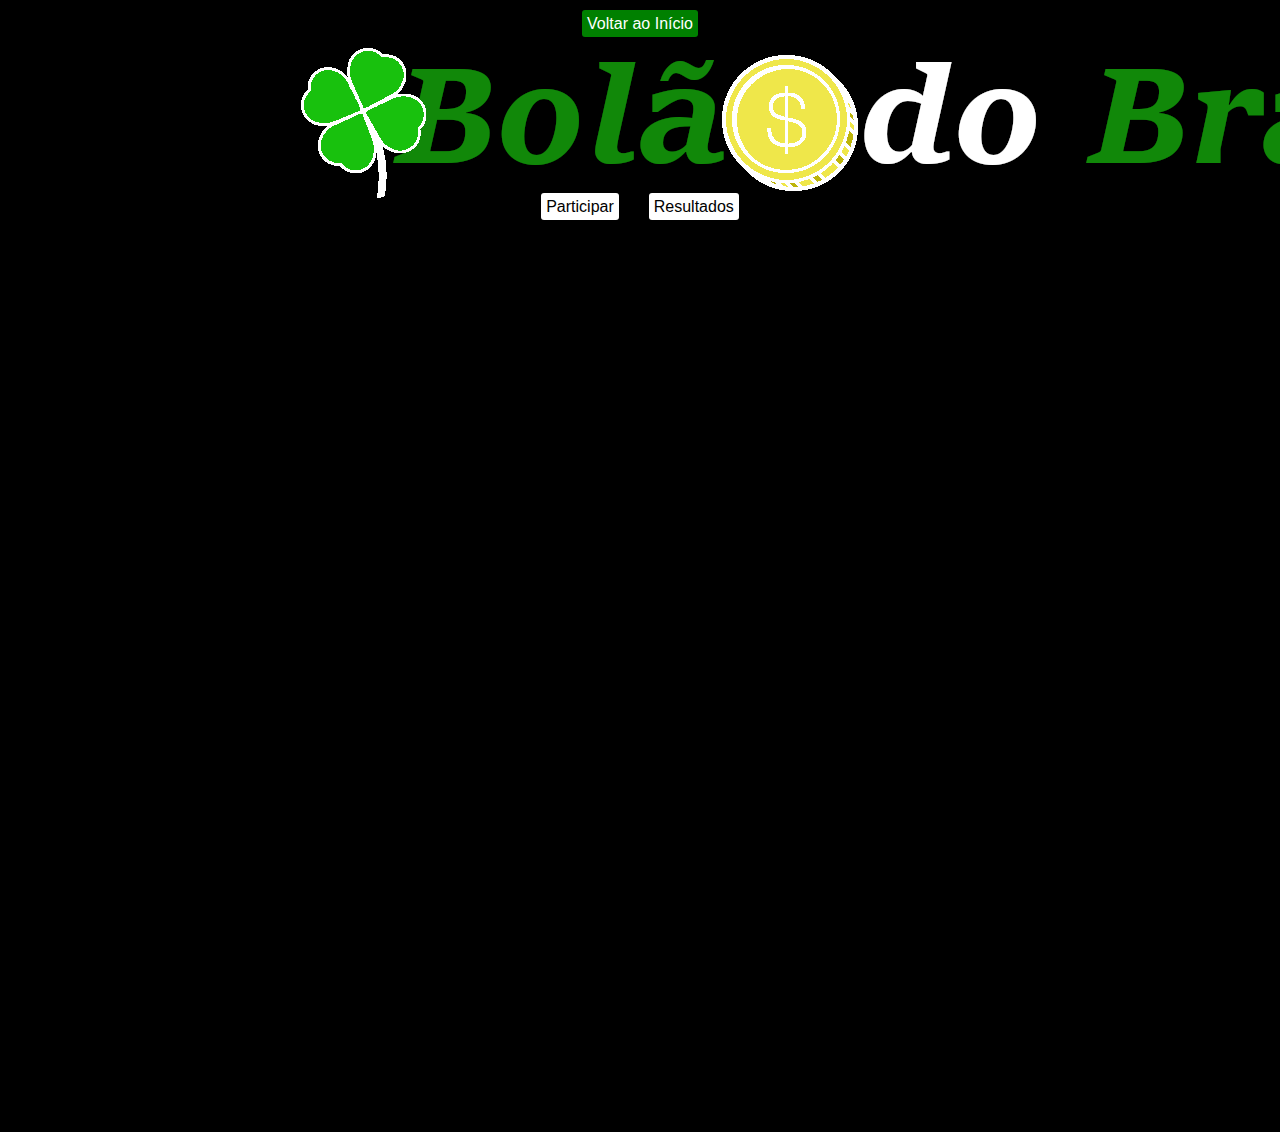
<file: 001-HTML/meus-projetos/bolao-braga/index.html>
<!DOCTYPE html>
<html lang="pt-br">
    <head>
        <meta charset="UTF-8">
        <meta http-equiv="X-UA-Compatible" content="IE=edge">
        <meta name="viewport" content="width=device-width, initial-scale=1.0">
        <link rel="stylesheet" href="../../../002-CSS/bolao-braga.css">

        <title>Bolão Braga</title>
    </head>


    <body>

        <header>
            <div class="links-centro">
                <a href="index.html" class="p-ativa">Voltar ao Início</a>
            </div>

            <div class="logo">
                <img src="../../../000-IMAGENS/trevo.png" alt="logo">
            </div>

            <nav>
                <a href="participar.html" class="link-top">Participar</a><a href="resultados.html" class="link-top">Resultados</a>
            </nav>
        </header>

        <main>
            <section>
                <h2>Bem vindo(a)!</h2>
            </section>
        </main>
        
    </body>
</html>
</file>
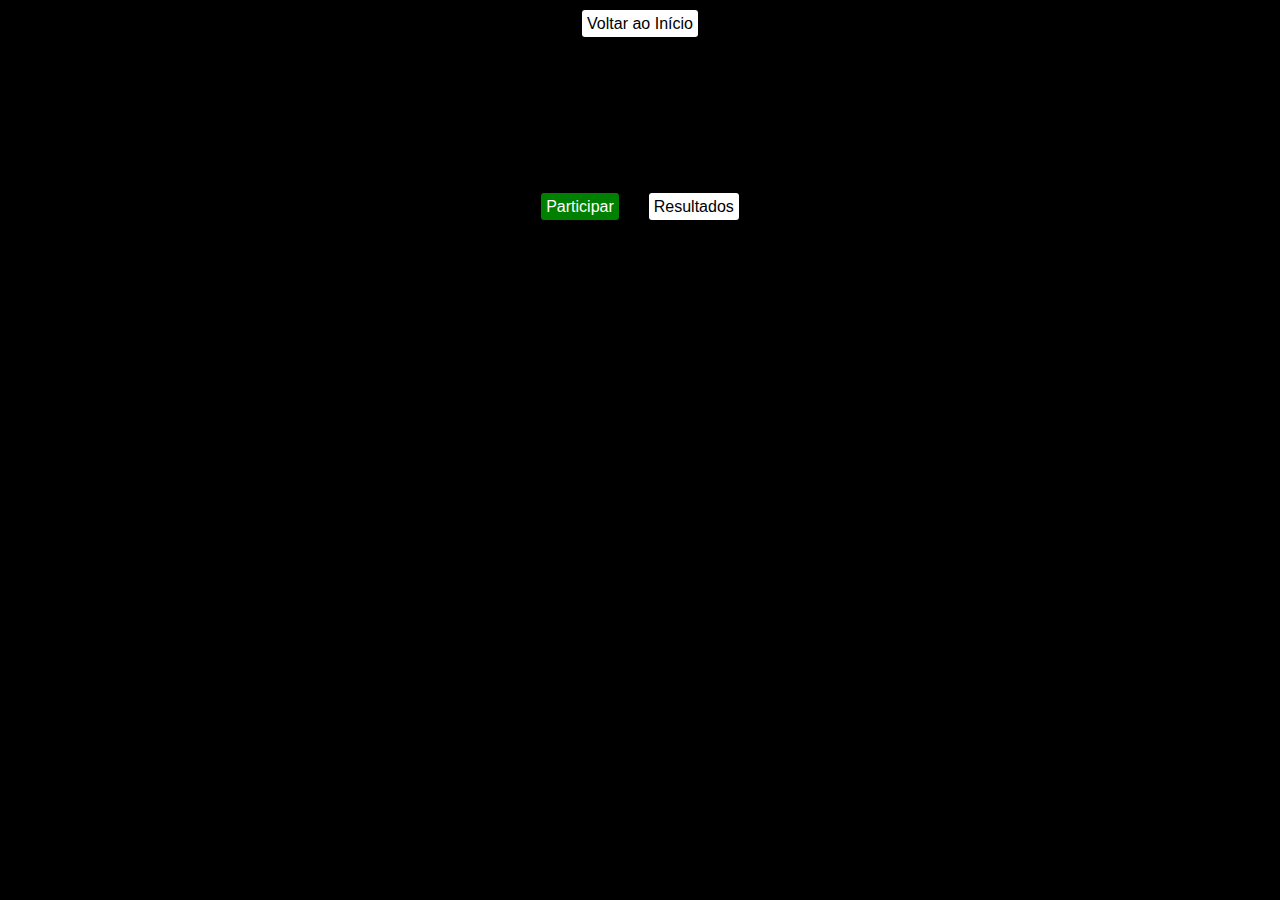
<file: 001-HTML/meus-projetos/bolao-braga/participar.html>
<!DOCTYPE html>
<html lang="pt-br">
    <head>
        <meta charset="UTF-8">
        <meta http-equiv="X-UA-Compatible" content="IE=edge">
        <meta name="viewport" content="width=device-width, initial-scale=1.0">
        <link rel="stylesheet" href="../../../002-CSS/bolao-braga.css">

        <title>Bolão Braga</title>
    </head>


    <body>

        <header>
            <div class="links-centro">
                <a href="index.html" class="link-top">Voltar ao Início</a>
            </div>

            <div class="logo">
                
            </div>

            <nav>
                <a href="participar.html" class="p-ativa">Participar</a><a href="resultados.html" class="link-top">Resultados</a>
            </nav>
        </header>

        <main>
            <section>
                
            </section>
        </main>
        
    </body>
</html>
</file>
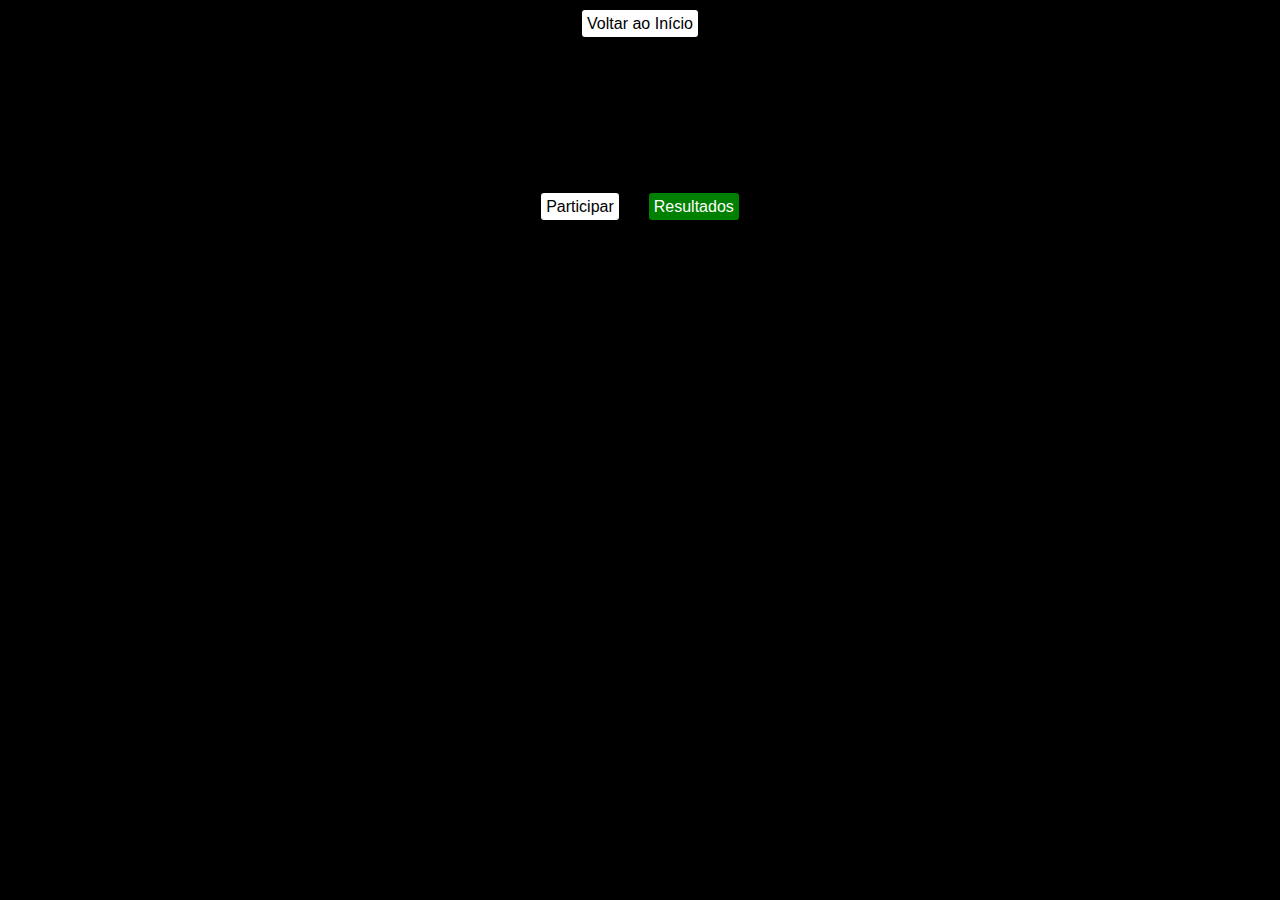
<file: 001-HTML/meus-projetos/bolao-braga/resultados.html>
<!DOCTYPE html>
<html lang="pt-br">
    <head>
        <meta charset="UTF-8">
        <meta http-equiv="X-UA-Compatible" content="IE=edge">
        <meta name="viewport" content="width=device-width, initial-scale=1.0">
        <link rel="stylesheet" href="../../../002-CSS/bolao-braga.css">

        <title>Bolão Braga</title>
    </head>


    <body>

        <header>
            <div class="links-centro">
                <a href="index.html" class="link-top">Voltar ao Início</a>
            </div>

            <div class="logo">
                
            </div>

            <nav>
                <a href="participar.html" class="link-top">Participar</a><a href="resultados.html" class="p-ativa">Resultados</a>
            </nav>
        </header>

        <main>
            <section>
                
            </section>
        </main>
        
    </body>
</html>
</file>
<file: 002-CSS/bolao-braga.css>
*{
    margin: 0;
    padding: 0;
}

body{
    font-family: 'Trebuchet MS', 'Lucida Sans Unicode', 'Lucida Grande', 'Lucida Sans', Arial, sans-serif;
    background-color: black;
}

h1, h2, h3{
    text-align: center;
}

/* FIM DAS FOMRATAÇÕES GERAIS */

div.links-centro{
    margin: 15px;
    text-align: center;
}

a.p-ativa{
    background-color: green;
    padding: 5px;
    border-radius: 3px;
    text-decoration: none;
    color: white;
    margin: 5px 15px;
}

a.link-top{
    background-color: white;
    padding: 5px;
    border-radius: 3px;
    text-decoration: none;
    color: black;
    margin: 5px 15px;
}

/* FIM DAS FORMATAÇÕES DE LINKS */

div.logo{
    height: 150px;
}

nav{
    text-align: center;
}

/* FIM DAS FORMATAÇÕES DO CABEÇALHO*/

main{
    width: 80%;
    background-color: white;
    border-radius: 7px;
    color: black;
    margin: 25px auto;

}
</file>
